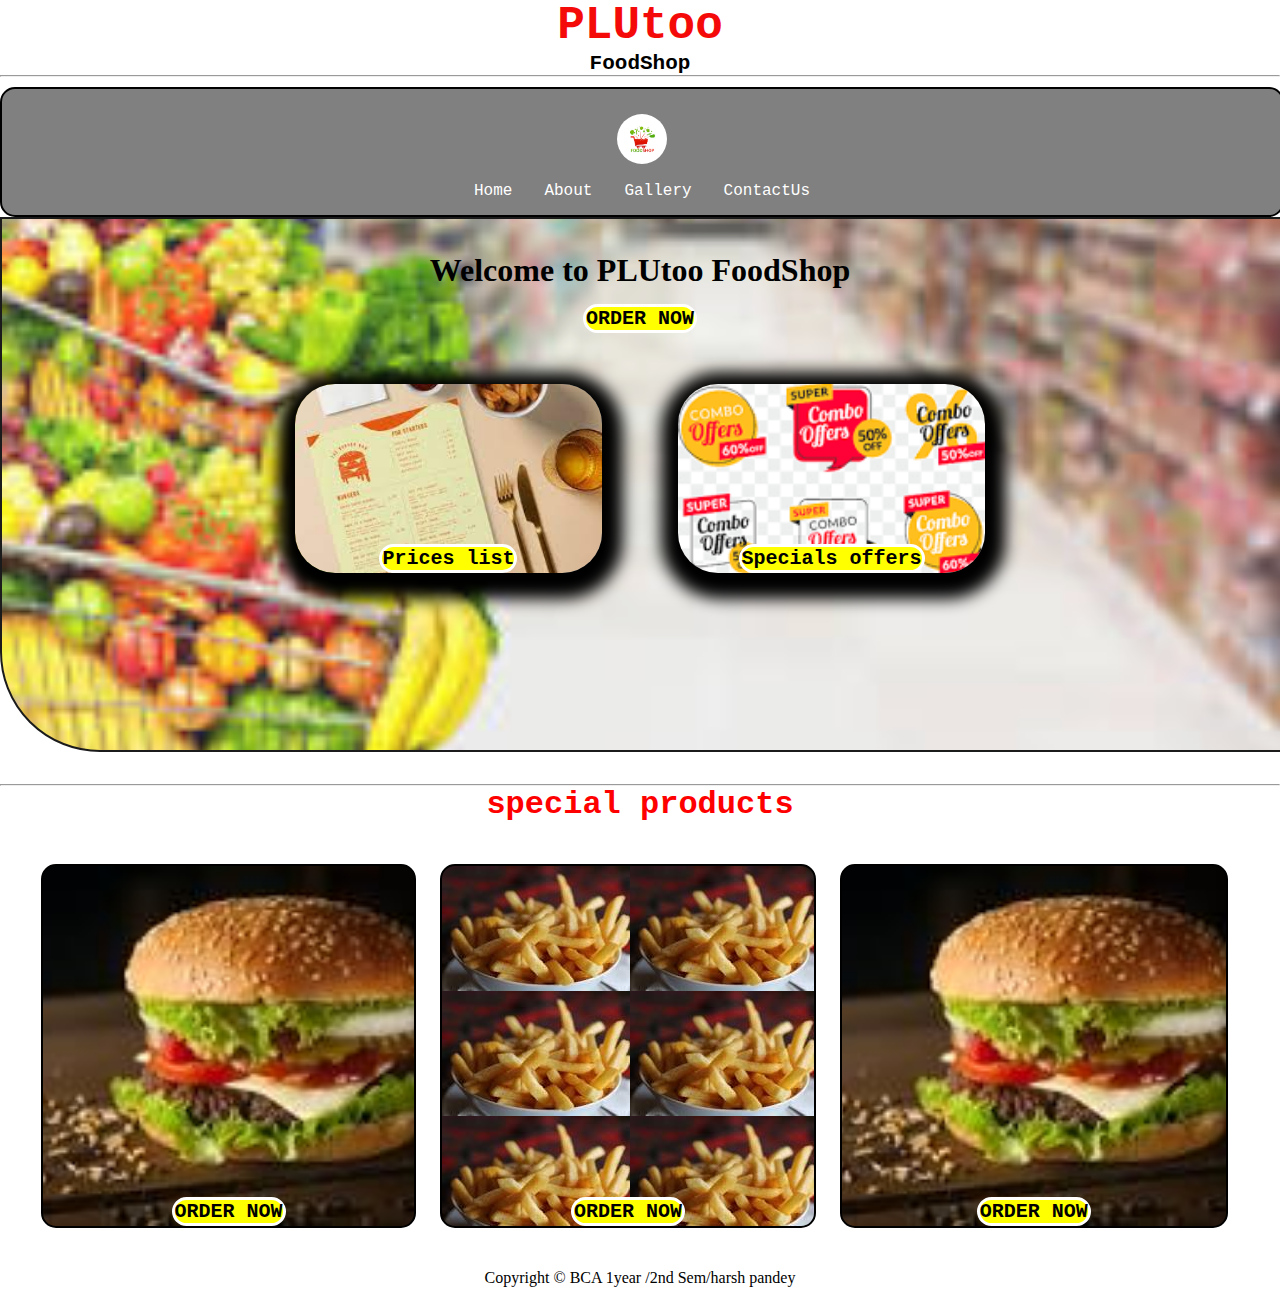
<file: harsh/index.html>
<!DOCTYPE html>
<html lang="en">
  
<head>
    <meta charset="UTF-8">
    <meta name="viewport" 
     content="width=device-width, initial-scale=1.0">
    <link rel="stylesheet" href="./css/index.css">
   
</head>
  
<body>
    <header>
        <h1 id="top">PLUtoo</h1>
        <h1 id="top1">FoodShop</h1>
    </header>
    <hr>
    <nav id="navbar">
<img src="./logo.webp" alt="" style="border-radius: 50%;">
        <ul id="navcontent">
            <li><a href="#">Home</a></li>
            <li><a href="#">About</a></li>
            <li><a href="#">Gallery</a></li>
            <li><a href="contact.html">ContactUs</a></li>
        </ul>
    </nav>
    <div id="container1">
        <div id="row1">
            Welcome to PLUtoo FoodShop
        </div>
        <button class="btn">ORDER NOW</button>
        <div id="container3">
            <div id="row2">
                <button class="btn">Prices list</button>
            </div>
            <div id="row3">
                <button class="btn">Specials offers</button>
            </div>
        </div>
    </div>
    <hr>
    <h1 id="top3">special products</h1>
    <div id="container4">
        <div id="row4">
            <button class="btn">ORDER NOW</button>
        </div>
        <div id="row5">
            <button class="btn">ORDER NOW</button>
        </div>
        <div id="row6">
            <button class="btn">ORDER NOW</button>
        </div>
    </div>
    <footer>Copyright © BCA 1year /2nd Sem/harsh pandey
</footer>
</body>
</html>
</file>
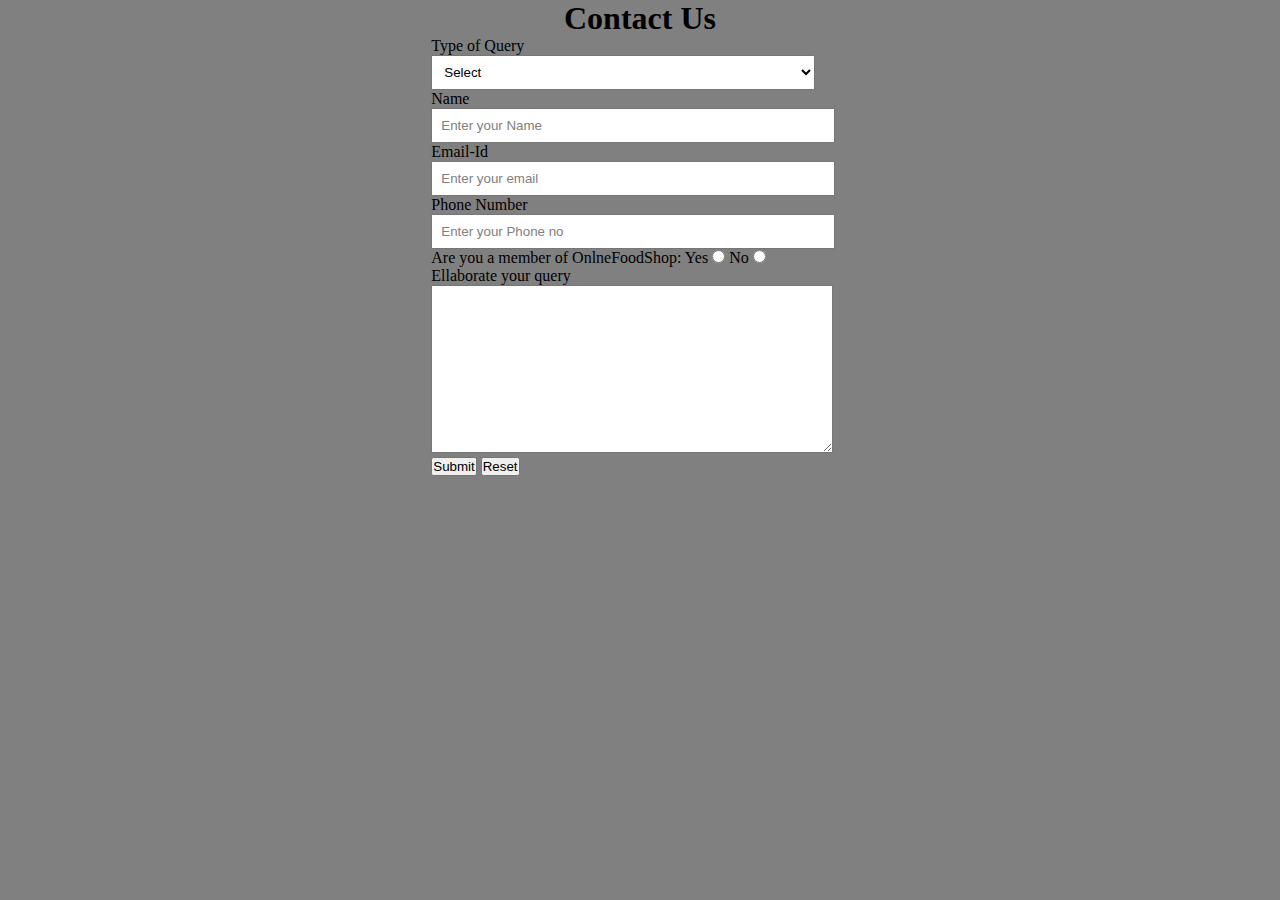
<file: harsh/contact.html>
<!DOCTYPE html>
<html lang="en">
  
<head>
    <meta charset="UTF-8">
    <meta name="viewport" content=
        "width=device-width, initial-scale=1.0">
  
    <link rel="stylesheet" href="./css/index.css">
    <title>ContactUs</title>
</head>
  
<body>
    <div id="ContactUs">
        <h1>Contact Us</h1>
        <form action="#">
            <div class="form-shape">
                <label for="query">
                    Type of Query
                </label>
                <select name="myQuery" id="query">
                    <option value="sel" selected>
                        Select
                    </option>
                    <option value="ord">
                        Order related Issues
                    </option>
                    <option value="Site">
                        Site related Issues
                    </option>
                    <option value="fed">
                        Complaint related Issues
                    </option>
                    <option value="others">
                        Others
                    </option>
                </select>
            </div>
            <div class="form-shape">
                <label for="name">Name</label>
                <input type="text" name="myName" 
                    id="name" 
                    placeholder="Enter your Name">
            </div>
            <div class="form-shape">
                <label for="email">Email-Id</label>
                <input type="email" name="myEmail" 
                    id="email" 
                    placeholder="Enter your email">
            </div>
            <div class="form-shape">
                <label for="pho">Phone Number</label>
                <input type="phone" name="myPhone" 
                    id="pho" 
                    placeholder="Enter your Phone no">
            </div>
            <div id="radio">
                Are you a member of OnlneFoodShop:
                Yes <input type="radio" name="eligible">
                No <input type="radio" name="eligible">
            </div>
            <div class="form-shape">
                <label for="message">
                    Ellaborate your query
                </label>
                <textarea name="mesg" id="message" 
                    cols="30" rows="10">
                </textarea>
            </div>
            <input type="submit" value="Submit">
            <input type="reset" value="Reset">
        </form>
    </div>
</body>
  
</html>
</file>
<file: harsh/css/index.css>
*{
    margin:0px;
    padding:0px;
}


#top{
    color:rgb(245, 10, 10);
    text-align:center;
    font-size:46px;
    font-family: 'Ubuntu Mono', monospace;
}
#top1{
    text-align:center;
    color:black;
    font-size:21px;
    font-family: 'Ubuntu Mono', monospace;
}



#navbar img{
    display:block;
    width: 50px;
    height:50px;
    margin:auto;
    margin-bottom: 3px;
    animation: rotate 4s ease-in-out infinite;
}
@keyframes rotate {
    0%{
        transform: translate(0deg);
    }
    100%{
        transform: translate(180deg);
    }
    
}
#navbar{
    display:flex;
    flex-direction: column;
    background-color: gray;
    height: 14vh;
    width: 100vw;
    font-family: 'Ubuntu Mono', monospace;
    margin-top:10px;
   border: 2px solid black;
   border-radius:15px;
}



#navcontent{
    display: flex;
    justify-content: center;
}



ul li{
    list-style: none;
    margin: 15px;
    border-radius: 20px;
}
ul li a{
    padding: 1px;
    color:white;
    text-decoration: none;
    border-radius:10px;
}
ul li a:hover{
    background-color: red;
    border-radius: 10px;
}


#container1{
    position: relative;
    display: flex;
    flex-direction: column;
    align-items: center;
    width: 100vw;
    height:63vh;
}

#container1::before{
    content:'';
    background: url("./background.jpg") no-repeat center center/cover;
    width: 100vw;
    height:59vh;
    position: absolute;
    top:0px;
    left: 0px;
    font-family: 'Ubuntu Mono', monospace;
    margin-right:45px;
    font-weight: bold;
    z-index: -1;
    opacity: 0.89;
    border: 2px solid black;
    border-bottom-left-radius: 100px;
}

#row1{
   color: black;
    font-weight:bold;
    font-size: 2rem;
    text-align: center;
    margin-top: 35px;
}

.btn{
    margin-top:15px;
    border: 3px solid white;
    border-radius:15px;
    background-color:yellow;
    font-size:20px;
    font-weight: bold;
    font-family: 'Ubuntu Mono', monospace;
}
.btn:hover{
    cursor: pointer;
    background-color: red;
}


#container3{
    display: flex;
    justify-content: space-evenly;
}
#row2{
    width:24vw;
    height:21vh;
    box-shadow: 2px 7px 16px 19px;
     margin-top:51px;
     margin-bottom: 51px;
     display: flex;
    justify-content: center;
     align-items: flex-end;
     position: relative;
     margin-right: 38px;
     border-radius: 40px;
}
#row2::before{
    content: '';
    background: url('./prices.jpg') no-repeat center center/cover;
    position: absolute;
    top: 0px;
    left:0px;
    width: 24vw;
    height:21vh;
    z-index: -1;
    border-radius: 40px;
}
#row3{
    position: relative;
    width: 24vw;
    height:21vh;
    display: flex;
    justify-content: center;
     align-items: flex-end;
     box-shadow: 2px 7px 16px 19px;
     margin-top:51px;
     margin-bottom: 51px;
     
     margin-left: 38px;
     border-radius: 40px;
}
#row3::before{
    content: '';
    background: url('./offer.png') no-repeat center center/cover;
    position: absolute;
    top:0px;
    left:0px;
    width: 24vw;
    height:21vh;
    z-index: -1;
    border-radius: 40px;
}

#top3{
    text-align: center;
    color:red;
    font-family: 'Ubuntu Mono', monospace;
}
#container4{
    display: grid;
    grid-template-columns: repeat(auto-fit, minmax(350px, 1fr));
    margin: 41px;
}  
#row4{
    width: 29vw;
    height: 360px;
    border: 2px solid black;
    background:url("./burger.jpg") no-repeat center center/cover; 
    display: flex;
    justify-content:center;
    align-items:flex-end;
    border-radius: 15px;
}
#row5{
    width: 29vw;
    height: 360px;
    border: 2px solid black;
    background-image: url(./fries.jpg);
    display: flex;
    justify-content:center;
    align-items:flex-end;
    border-radius: 15px;
}
#row6{
    width: 30vw;
    height: 360px;
    border: 2px solid black;
    background:url('./burger.jpg') no-repeat center center/cover;
    display: flex;
    justify-content:center;
    align-items:flex-end;
    border-radius: 15px;
}

footer{
    text-align: center;
}
/* next page contact us */
#ContactUs{
    width:100vw;
    height:100vh;
    display:flex;
    flex-direction: column;
    align-items: center;
    background-color: gray;
}
.form-shape input, .form-shape select, .form-shape textarea{
   width: 92%;
   padding: 0.5rem;
}

::placeholder{                  
    color:gray;
}
/* making queries */
@media only screen and (max-width:1131px){
    #row4{
        width: 42vw;
    }
    #row5{
        width:45vw;
    }
    #row6{
        margin-top: 20px;
        width:90vw;
    }
}
@media only screen and (min-width:600px) and (max-width:781px)
{
    #row4{
        width:84vw;
        margin: auto;
        margin-left: 22px;
    }
    #row5{
        
        width:84vw;
        margin: auto;
        margin-top: 20px;
        margin-left: 22px;
    }
    #row6{
        width:84vw;
        margin: auto;
        margin-top: 20px;
        margin-left: 22px;
    }
}
@media only screen and (max-width:600px){
    #row4{
        width:78vw;
        margin: auto;
        margin-left: 3px;
    }
    #row5{
        
        width:78vw;
        margin: auto;
        margin-top: 20px;
        margin-left: 3px;
    }
    #row6{
        width:78vw;
        margin: auto;
        margin-top: 20px;
        margin-left: 3px;
    }
}
@media only screen and (min-height:1000px){
    #navbar{
        height:10vh;
    }
    #container1::before{
        height:39vh;
    }
    #container1{
        height:44vh
    }
}
</file>
